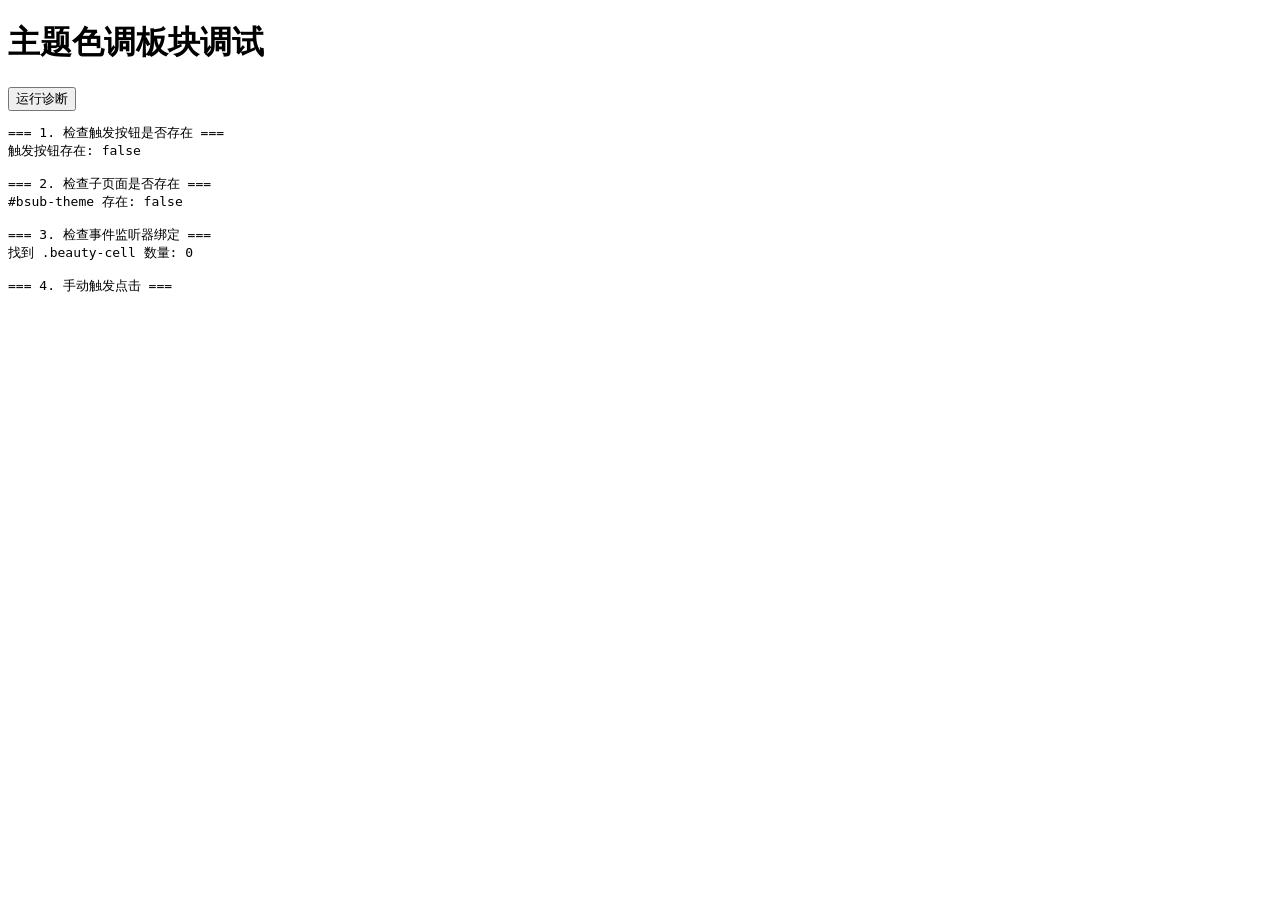
<file: debug-theme.html>
<!DOCTYPE html>
<html>
<head>
  <meta charset="UTF-8">
  <title>Debug Theme Issue</title>
</head>
<body>
  <h1>主题色调板块调试</h1>
  <button onclick="runDebug()">运行诊断</button>
  <pre id="output"></pre>

  <script>
    function runDebug() {
      const output = document.getElementById('output');
      let result = '';
      
      // 在父窗口（Asher Phone）中执行检查
      const win = window.opener || window.parent || window;
      
      result += '=== 1. 检查触发按钮是否存在 ===\n';
      const themeCell = win.document.querySelector('[data-beauty-target="theme"]');
      result += `触发按钮存在: ${!!themeCell}\n`;
      if (themeCell) {
        result += `按钮类名: ${themeCell.className}\n`;
        result += `data-beauty-target: ${themeCell.dataset.beautyTarget}\n`;
      }
      
      result += '\n=== 2. 检查子页面是否存在 ===\n';
      const themeSubpage = win.document.getElementById('bsub-theme');
      result += `#bsub-theme 存在: ${!!themeSubpage}\n`;
      if (themeSubpage) {
        result += `当前class: ${themeSubpage.className}\n`;
        result += `是否active: ${themeSubpage.classList.contains('active')}\n`;
      }
      
      result += '\n=== 3. 检查事件监听器绑定 ===\n';
      const allCells = win.document.querySelectorAll('.beauty-cell[data-beauty-target]');
      result += `找到 .beauty-cell 数量: ${allCells.length}\n`;
      allCells.forEach((cell, i) => {
        result += `  ${i+1}. target="${cell.dataset.beautyTarget}"\n`;
      });
      
      result += '\n=== 4. 手动触发点击 ===\n';
      if (themeCell) {
        themeCell.click();
        setTimeout(() => {
          const isActive = themeSubpage && themeSubpage.classList.contains('active');
          result += `点击后 #bsub-theme 是否active: ${isActive}\n`;
          output.textContent = result;
        }, 100);
      } else {
        output.textContent = result;
      }
    }
    
    // 自动运行
    if (document.readyState === 'loading') {
      document.addEventListener('DOMContentLoaded', () => {
        setTimeout(() => runDebug(), 500);
      });
    }
  </script>
</body>
</html>
</file>
